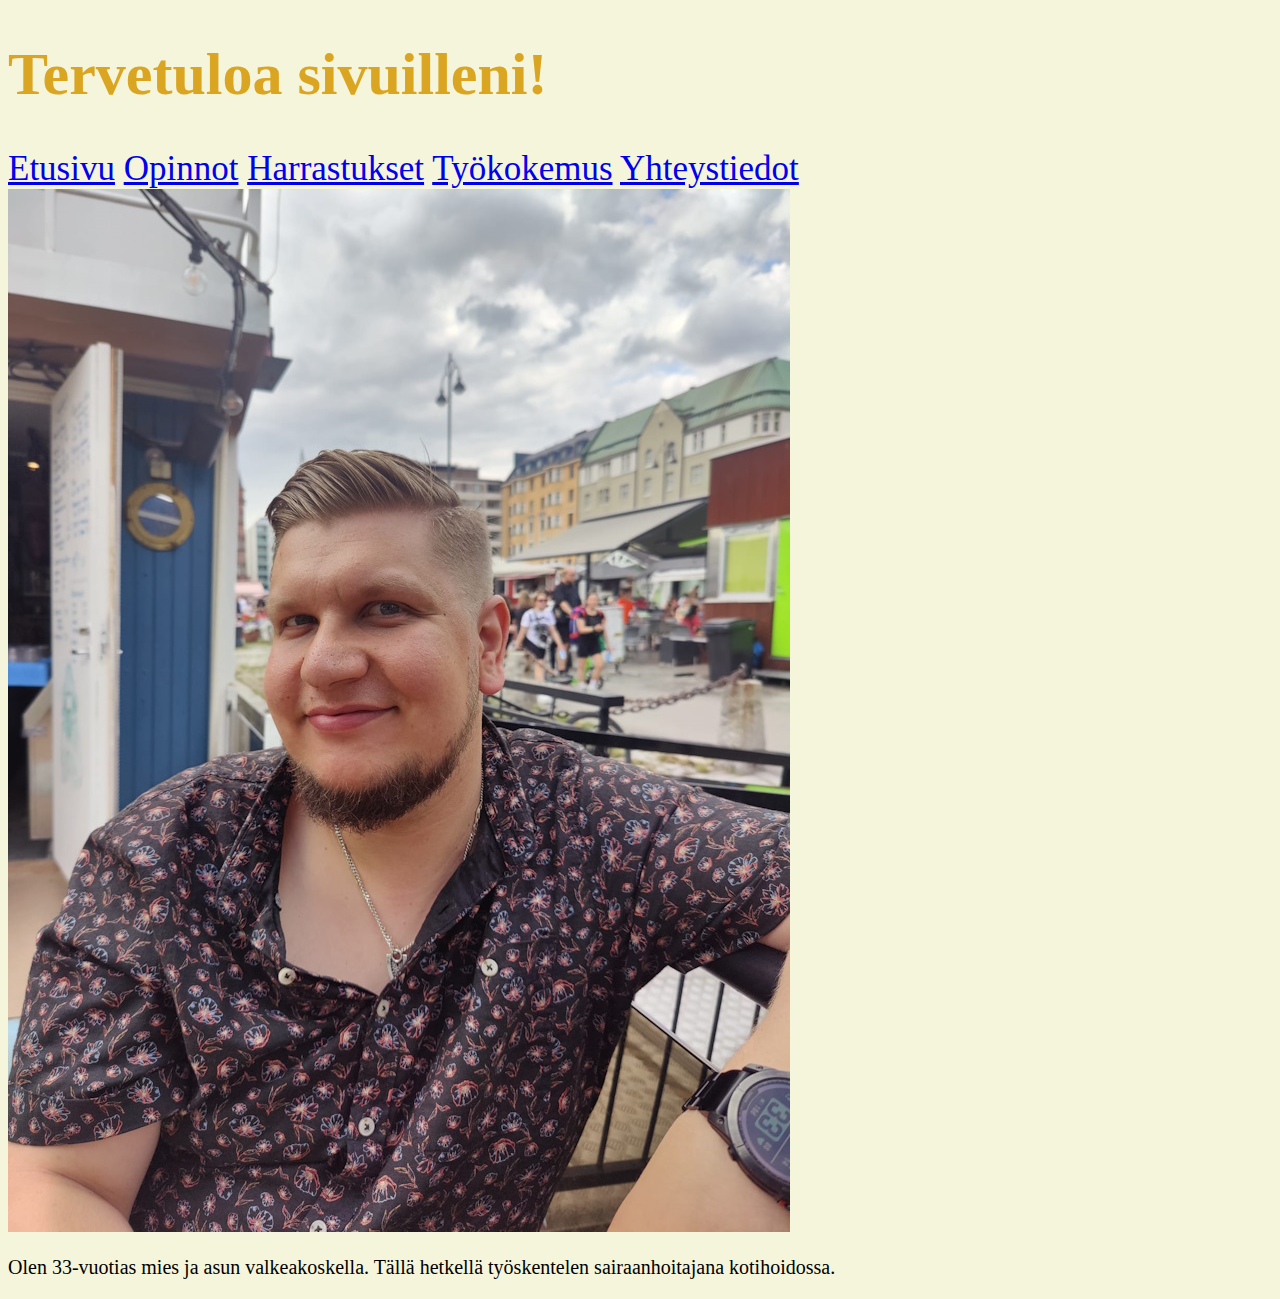
<file: index.html>
<!DOCTYPE html>
<html lang="en">
<head>
    <meta charset="UTF-8">
    <meta name="viewport" content="width=device-width, initial-scale=1.0">
    <title>Tervetuloa sivuilleni!</title>
    <link rel="stylesheet" href="tyylit.css">
</head>
<body>
    <h1>Tervetuloa sivuilleni!</h1>

    <header>
        <nav>
        <a href="index.html/">Etusivu</a>
        <a href="Opinnot.html">Opinnot</a>
        <a href="Harrastukset.html">Harrastukset</a>
    <a href="Työkokemus.html">Työkokemus</a>
    <a href="Yhteystiedot.html">Yhteystiedot</a>
    </nav>
    </header>

    <img src="img/Mina.jpg" alt="Toni">
    <p>Olen 33-vuotias mies ja asun valkeakoskella. Tällä hetkellä työskentelen sairaanhoitajana kotihoidossa.</p>
        
</html>
</file>
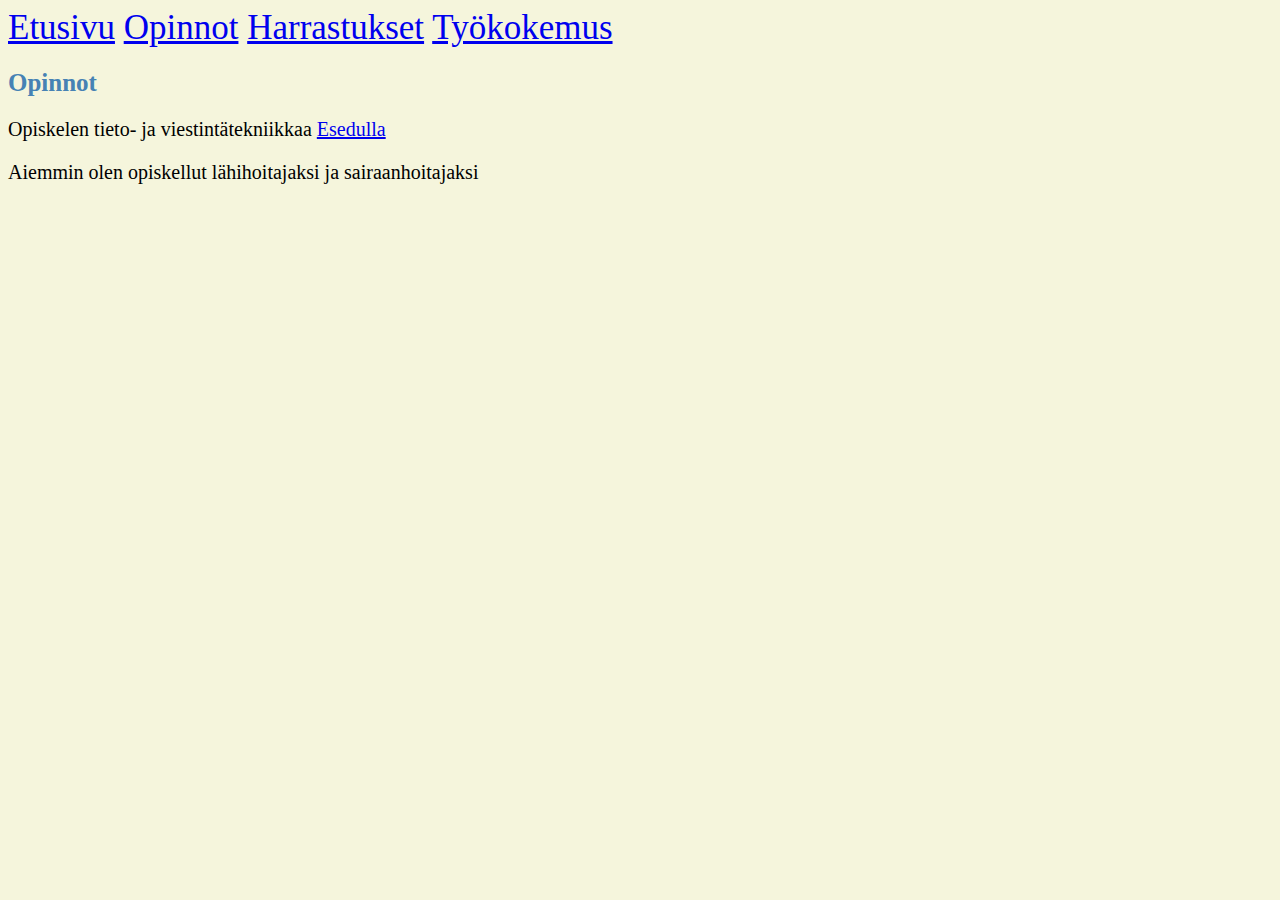
<file: Opinnot.html>
<!DOCTYPE html>
<html lang="en">
<head>
    <meta charset="UTF-8">
    <meta name="viewport" content="width=device-width, initial-scale=1.0">
    <title>OPINNOT</title>
    <link rel="stylesheet" href="tyylit.css">
</head>
<body>
    <header>
        <nav>
        <a href="index.html">Etusivu</a>
        <a href="Opinnot.html">Opinnot</a>
        <a href="Harrastukset.html">Harrastukset</a>
    <a href="Työkokemus.html">Työkokemus</a>
    <a href="Yhteystiedot.html"></a>
    </nav>
    </header>

    <h2>Opinnot</h2>
    <P>Opiskelen tieto- ja viestintätekniikkaa <a href="http://esedu.fi" target="_blank">Esedulla</a></P><p>Aiemmin olen opiskellut lähihoitajaksi ja sairaanhoitajaksi</p>
</body>
</html>
</file>
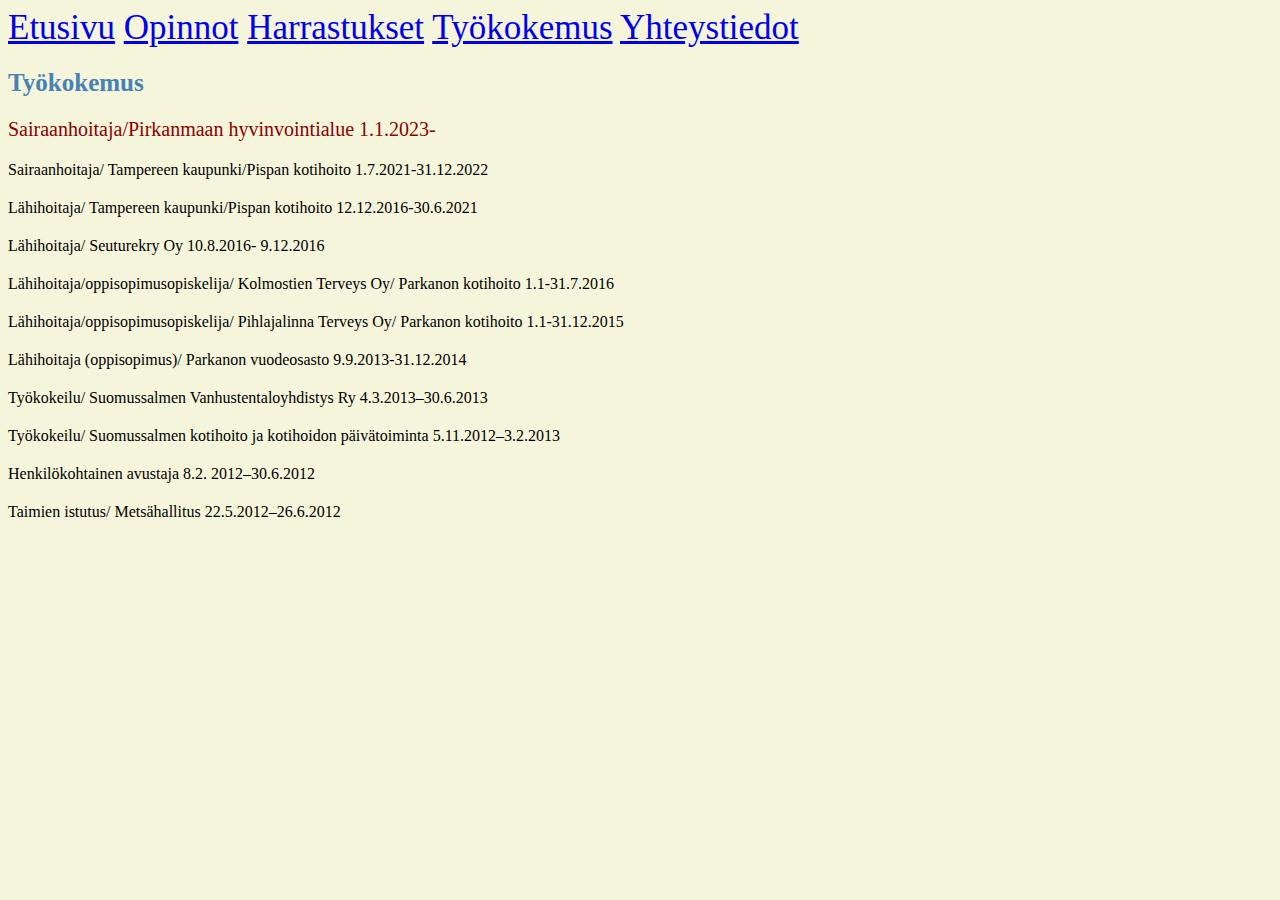
<file: Työkokemus.html>
<!DOCTYPE html>
<html lang="en">
<head>
    <meta charset="UTF-8">
    <meta name="viewport" content="width=device-width, initial-scale=1.0">
    <title>Työkokemus</title>
    <link rel="stylesheet" href="tyylit.css">
</head>
<body>
    <header>
        <nav>
        <a href="index.html">Etusivu</a>
        <a href="Opinnot.html">Opinnot</a>
        <a href="Harrastukset.html">Harrastukset</a>
    <a href="Työkokemus.html">Työkokemus</a>
    <a href="Yhteystiedot.html">Yhteystiedot</a>
    </nav>
    </header>

    <h2>Työkokemus</h2>
    <p class="nykyinen">Sairaanhoitaja/Pirkanmaan hyvinvointialue 1.1.2023-<p></p>
        Sairaanhoitaja/ Tampereen kaupunki/Pispan kotihoito 1.7.2021-31.12.2022<p></p>
        Lähihoitaja/ Tampereen kaupunki/Pispan kotihoito 12.12.2016-30.6.2021<p></p>
        Lähihoitaja/ Seuturekry Oy 10.8.2016- 9.12.2016<p></p>
        Lähihoitaja/oppisopimusopiskelija/ Kolmostien Terveys Oy/ Parkanon kotihoito 1.1-31.7.2016<p></p>
        Lähihoitaja/oppisopimusopiskelija/ Pihlajalinna Terveys Oy/ Parkanon kotihoito 1.1-31.12.2015<p></p>
        Lähihoitaja (oppisopimus)/ Parkanon vuodeosasto 9.9.2013-31.12.2014<p></p>
        Työkokeilu/ Suomussalmen Vanhustentaloyhdistys Ry 4.3.2013–30.6.2013<p></p>
        Työkokeilu/ Suomussalmen kotihoito ja kotihoidon päivätoiminta 5.11.2012–3.2.2013<p></p>
        Henkilökohtainen avustaja 8.2. 2012–30.6.2012<p></p>
        Taimien istutus/ Metsähallitus 22.5.2012–26.6.2012<p>
        </p>
</body>
</html>
</file>
<file: tyylit.css>
body {background-color: beige
    ;}
        h1 {
            color: goldenrod;
            font-size: 60px;
        }
        h2 {
            color:steelblue;
            font-size: 25px;
        }
        p {
            font-size: 20px;
        }
        nav {color: rgb(10, 49, 88);font-size: 35px;}

        

    .nykyinen{color: darkred;}
</file>
